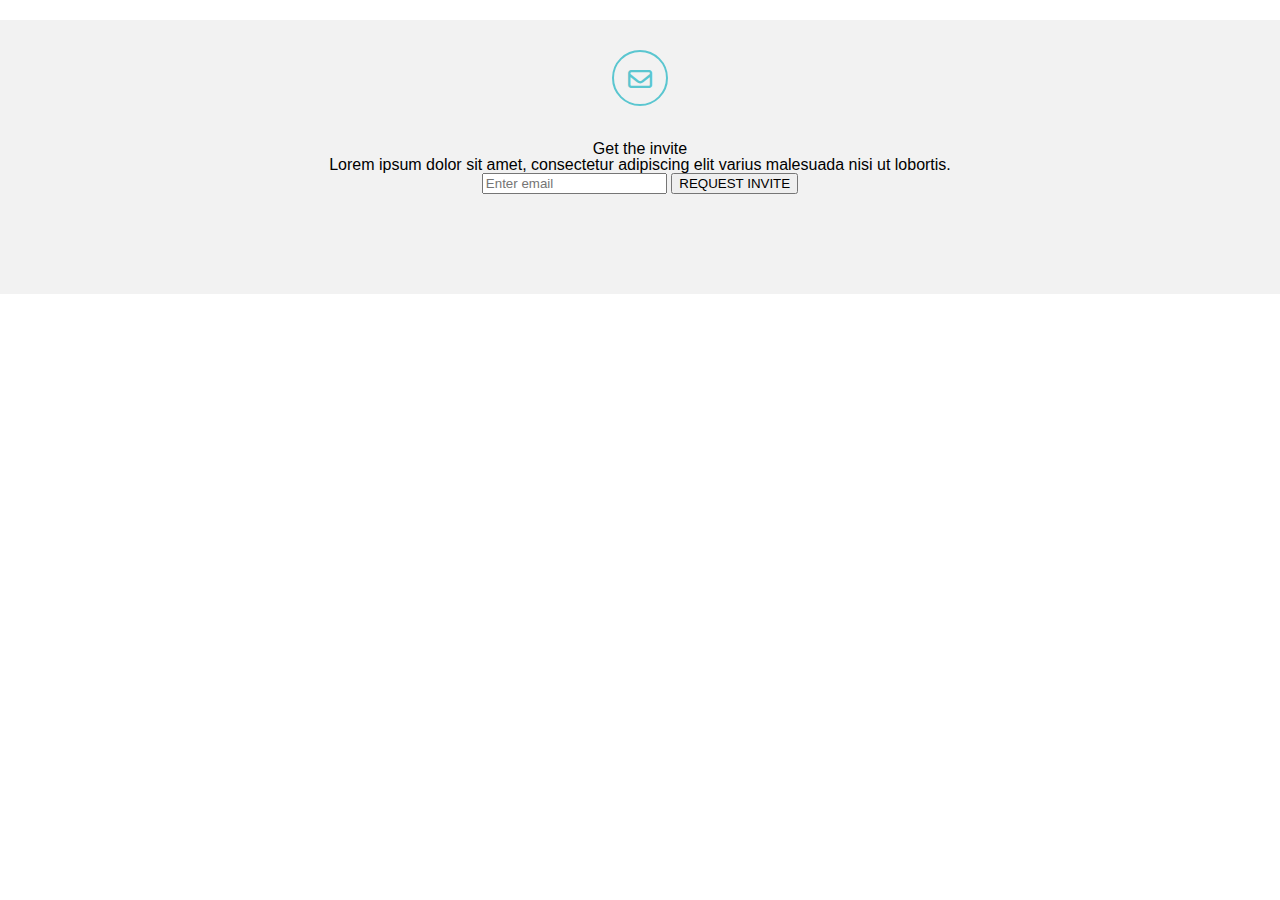
<file: Invite/index.html>
<!DOCTYPE html>
<html lang="en">

<head>
    <meta charset="UTF-8">
    <meta name="viewport" content="width=device-width, initial-scale=1.0">
    <link rel="stylesheet" href="./assets/css/reset.css">
    <link rel="stylesheet" href="./assets/fonts/fontawesome-free-6.6.0/css/all.min.css">
    <link rel="stylesheet" href="./assets/css/style.css">
    <title>Invite</title>
</head>

<body>
    <div class="main">
        <section class="invite">
                <div class="invite__icon">
                    <i class="fa-regular fa-envelope invite__icon-email"></i>
                </div>
           
            <h2 class="invite__heading">Get the invite</h2>
            <p class="invite__info">Lorem ipsum dolor sit amet, consectetur adipiscing elit varius malesuada nisi ut
                lobortis.
            </p>
            <form action="" class="invite-form">
                <input type="text" class="invite-form__input" placeholder="Enter email">
                <button class="invite-form__btn">REQUEST INVITE</button>
            </form>
        </section>
    </div>
</body>

</html>
</file>
<file: Invite/assets/css/style.css>
* {
  box-sizing: border-box;
}

html {
  font-size: 62.5%;
}

body {
  font-size: 1.6rem;
  font-family: Helvetica, sans-serif;
}

.invite {
  text-align: center;
  margin: 20px auto;
  padding: 30px 0 100px;
  background-color: #f2f2f2;
}

.invite__wrap {
  display: inline-block;
}

.invite__icon {
  border: 2px solid #5ac6d0;
  border-radius: 50%;
  height: 56px;
  width: 56px;
  display: inline-block;
  line-height: 62px;
  justify-content: center;
  margin-bottom: 35px;
}

.invite__icon-email {
  font-size: 2.4rem;
  color: #5ac6d0;
}
</file>
